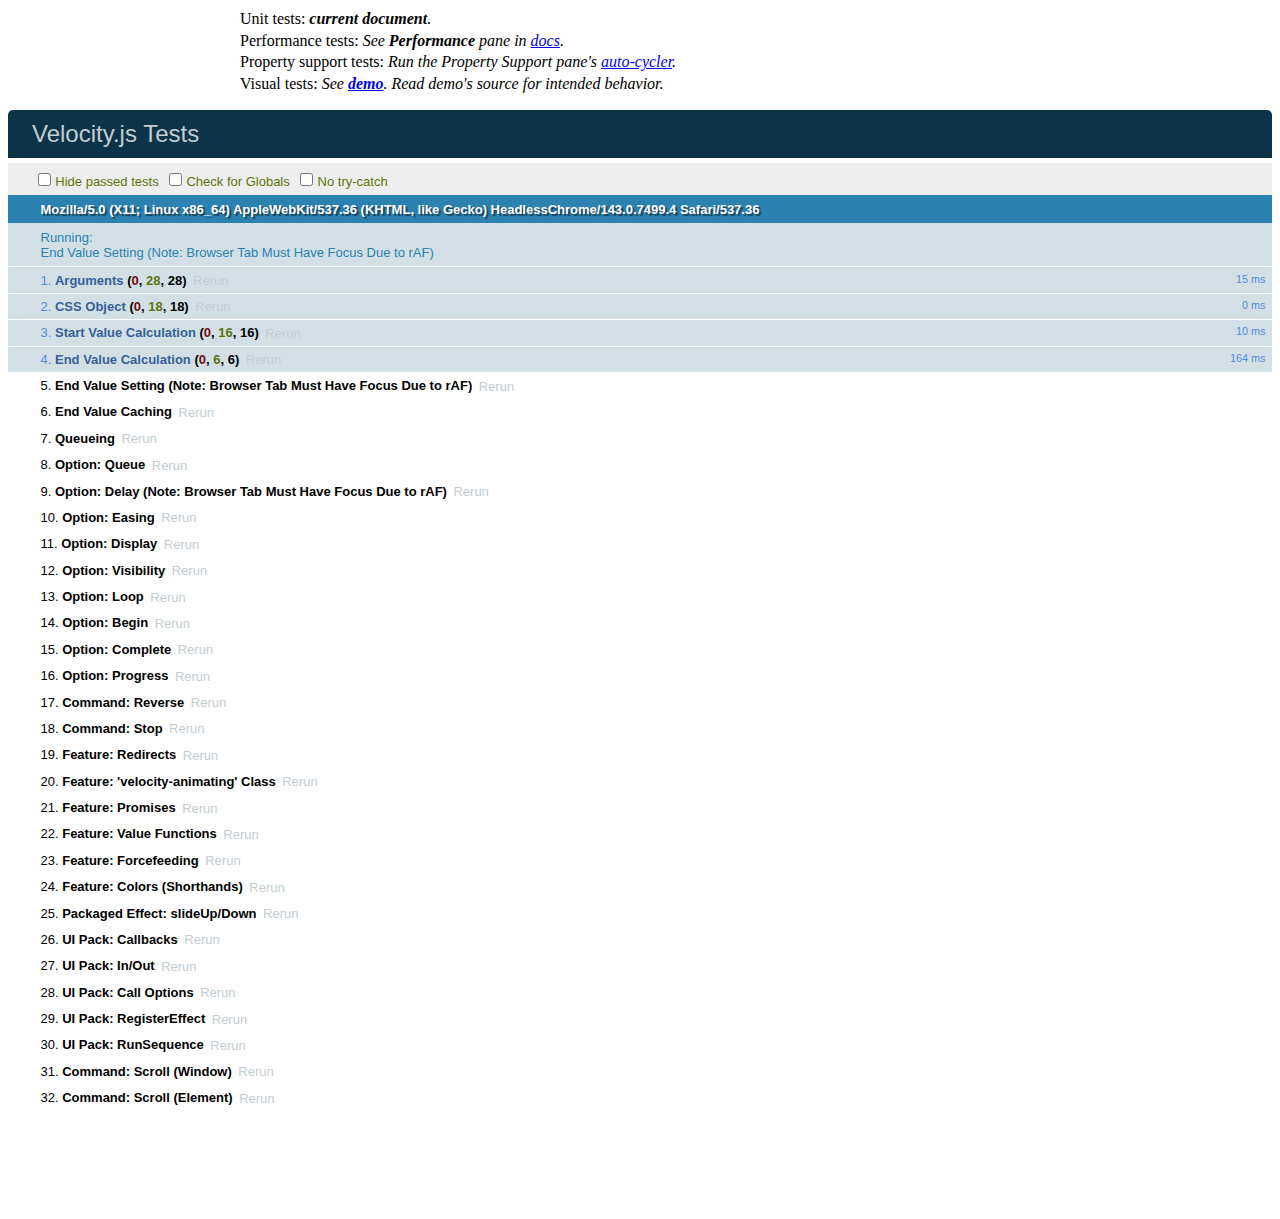
<file: bower_components/velocity/test/index.html>
<!DOCTYPE HTML>
<html>
	<head>
		<title>Velocity.js Tests</title>
		<link rel="stylesheet" href="qunit-1.14.0.css" type="text/css" media="screen" />
		<script type="text/javascript" src="qunit-1.14.0.js"></script>
		<script type="text/javascript" src="jquery-1.4.3.js"></script>
		<script type="text/javascript" src="when.js"></script>
		<script type="text/javascript" no="zepto.js"></script>
		<script type="text/javascript" src="../velocity.js"></script>
		<script type="text/javascript" src="../velocity.ui.js"></script>
		<style>
			#details {
				margin: 0 auto;
				margin-bottom: 1em;

				width: 800px;
				padding: 0;

				line-height: 1.35em;
				list-style: none;
			}
		</style>
	</head>
	<body>
		<ul id="details">	
			<li>
				Unit tests: <i><b>current document</b>.</i>
			</li>
			<li>
				Performance tests: <i>See <b>Performance</b> pane in <a href="../../index.html#performance">docs</a>.</i>
			</li>
			<li>
				Property support tests: <i>Run the Property Support pane's <a href="../../index.html#propertiesTest">auto-cycler</a>.</i>
			</li>
			<li>
				Visual tests: <i>See <a href="../../demo.html"><b>demo</b></a>. Read demo's source for intended behavior.</i>
			</li>
		</ul>
		<div id="qunit"></div>
		<div id="qunit-stage"></div>
		<script>

		// Needed tests:
		// - "finish"
		// - new stop behvaior
		// - e/p/o shorthands

		/*********************
		   Helper Functions
		*********************/

		/* IE detection: https://gist.github.com/julianshapiro/9098609 */
		var IE = (function() { 
		    if (document.documentMode) {
		        return document.documentMode;
		    } else {
		        for (var i = 7; i > 0; i--) {
		            var div = document.createElement("div");

		            div.innerHTML = "<!--[if IE " + i + "]><span></span><![endif]-->";

		            if (div.getElementsByTagName("span").length) {
		                div = null;

		                return i;
		            }

		            div = null;
		        }
		    }

		    return undefined;
		})();

    	var isMobile = /Android|webOS|iPhone|iPad|iPod|BlackBerry|IEMobile|Opera Mini/i.test(navigator.userAgent);
    	var isAndroid = /Android/i.test(navigator.userAgent);

    	function applyStartValues (element, startValues) {
    		Velocity.Utilities.each(startValues, function(property, startValue) {
    			element.style[property] = startValue;
    		});
    	}

		/*********************
		   IE<=7 Reversion
		*********************/

  		if (IE <= 7 && $.fn.velocity) {
  			alert("Velocity wasn't reverted to jQuery's $.animate() for IE<=7.");
  		}

  		/*******************
  		    jQuery Shim
  		*******************/

  		var $ = (window.jQuery || window.Zepto);

  		Data = function(element) { 
  			return Velocity.Utilities.data(element, "velocity");
  		}

  		if ($ && $.Velocity) {
  			window.Velocity = $.Velocity;
  		}

		/*******************
		   Setup: Targets
		*******************/

		var $qunitStage = document.getElementById("qunit-stage");

		var targetsFragment = document.createDocumentFragment(),
			targetsIndex = 0,
			$targets,
			$targetSet,
			defaultStyles = {
				opacity: 1,
				width: 1,
				height: 1,
				marginBottom: 1,
				colorGreen: 200
			};

		for (var i = 0; i < 100; i++) {
			var div = document.createElement("div");

			div.className = "target";
			div.style.opacity = defaultStyles.opacity;
			div.style.color = "rgb(125, " + defaultStyles.colorGreen + ", 125)";
			div.style.width = defaultStyles.width + "px";
			div.style.height = defaultStyles.height + "px";
			div.style.marginBottom = defaultStyles.marginBottom + "px";
			div.style.textShadow = "0px 0px " + defaultStyles.textShadowBlur + "px red";

			targetsFragment.appendChild(div);
			div = null;
		}

		$qunitStage.appendChild(targetsFragment);
		$targets = $qunitStage.querySelectorAll(".target");

		function getTarget () {
			var newTarget = $targets[targetsIndex++];

			return newTarget;
		}

		/********************
		   Setup: Settings
		********************/

		var	pluginName = "velocity",
			defaultProperties = {
				opacity: defaultStyles.opacity / 2,
				width: defaultStyles.width * 2,
				height: defaultStyles.height * 2,
				colorGreen: defaultStyles.colorGreen / 2
			},
			defaultOptions = { 
				queue: "",
			    duration: 300,
			    easing: "swing",
			    begin: null,
			    complete: null,
				progress: null,
			    display: null,
			    loop: false,
			    delay: false,
			    mobileHA: true,
			    _cacheValues: true
			},
			asyncCheckDuration = defaultOptions.duration / 2,
			completeCheckDuration = defaultOptions.duration * 2

		Velocity.defaults = defaultOptions;

		/****************
		    Arguments
		****************/

		QUnit.test("Arguments", function() {
			var testComplete = function() { /* Do nothing */ },
				testDuration = 1000,
				testEasing = "easeInSine",
				testOptions = {
					queue: defaultOptions.queue,
					duration: testDuration,
					easing: testEasing,
					begin: null,
					complete: testComplete,
					progress: null,
					display: "block",
					loop: false,
					delay: false,
					mobileHA: false,
			    	_cacheValues: defaultOptions._cacheValues
				};

			/**********************
			   Invalid Arguments
			**********************/

			var $target1 = getTarget();
			/* No arguments: Ensure an error isn't thrown and that the $targeted elements are returned to the chain. */
			Velocity();
			Velocity($target1);
			Velocity($target1, {});
			Velocity($target1, {}, testDuration);
			/* Invalid arguments: Ensure an error isn't thrown. */
			Velocity($target1, "fakeArg1", "fakeArg2");

			/****************
			   Overloading
			****************/

			var $target3 = getTarget();
			Velocity($target3, defaultProperties, testDuration);
			equal(Data($target3, pluginName).opts.duration, testDuration, "Overload variation #2.");

			var $target4 = getTarget();
			Velocity($target4, defaultProperties, testEasing);
			equal(Data($target4, pluginName).opts.easing, testEasing, "Overload variation #3.");

			var $target5 = getTarget();
			Velocity($target5, defaultProperties, testComplete);
			equal(Data($target5, pluginName).opts.complete, testComplete, "Overload variation #4.");

			var $target6 = getTarget();
			Velocity($target6, defaultProperties, testDuration, [ 0.42, 0, 0.58, 1 ]);
			equal(Data($target6, pluginName).opts.duration, testDuration, "Overload variation #5a.");
			equal(Data($target6, pluginName).opts.easing(0.2), 0.0816598562658975, "Overload variation #5b.");

			var $target7 = getTarget();
			Velocity($target7, defaultProperties, testDuration, testComplete);
			equal(Data($target7, pluginName).opts.duration, testDuration, "Overload variation #6a.");
			equal(Data($target7, pluginName).opts.complete, testComplete, "Overload variation #6b.");

			var $target8 = getTarget();
			Velocity($target8, defaultProperties, testDuration, testEasing, testComplete);
			equal(Data($target8, pluginName).opts.duration, testDuration, "Overload variation #7a.");
			equal(Data($target8, pluginName).opts.easing, testEasing, "Overload variation #7b.");
			equal(Data($target8, pluginName).opts.complete, testComplete, "Overload variation #7c.");

			var $target9 = getTarget();
			Velocity($target9, defaultProperties, testOptions);
			deepEqual(Data($target9, pluginName).opts, testOptions, "Overload variation #8: options object.");

			var $target10 = getTarget();
			Velocity({ elements: $target10, properties: defaultProperties, options: testOptions });
			deepEqual(Data($target10, pluginName).opts, testOptions, "Overload variation #9: single object w/ map.");

			var $target11 = getTarget();
			Velocity({ elements: $target11, properties: "fadeOut", options: testOptions });
			strictEqual(Data($target11, pluginName).tweensContainer.opacity.endValue, 0, "Overload variation #9: single object w/ redirect.");

			var $target12 = getTarget();
			Velocity($target12, { opacity: [ 0.75, "spring", 0.25 ]}, testDuration);
			equal(Data($target12, pluginName).tweensContainer.opacity.startValue, 0.25, "Overload variation #10a.");
			equal(Data($target12, pluginName).tweensContainer.opacity.easing, "spring", "Overload variation #10b.");
			equal(Data($target12, pluginName).tweensContainer.opacity.endValue, 0.75, "Overload variation #10c.");

			var $target13 = getTarget();
			Velocity($target13, { opacity: [ 0.75, 0.25 ]}, testDuration);
			equal(Data($target13, pluginName).tweensContainer.opacity.startValue, 0.25, "Overload variation #11a.");
			equal(Data($target13, pluginName).tweensContainer.opacity.endValue, 0.75, "Overload variation #11b.");

			var $target14 = getTarget();
			Velocity($target14, { opacity: [ 0.75, "spring" ]}, testDuration);
			equal(Data($target14, pluginName).tweensContainer.opacity.endValue, 0.75, "Overload variation #12a.");
			equal(Data($target14, pluginName).tweensContainer.opacity.easing, "spring", "Overload variation #12b.");

			var $target15 = getTarget();
			Velocity($target15, defaultProperties, "fast", testEasing);
			equal(Data($target15, pluginName).opts.duration, 200, "Overload variation #13a.");

			var $target16 = getTarget();
			Velocity($target16, defaultProperties, "normal");
			equal(Data($target16, pluginName).opts.duration, 400, "Overload variation #13b.");

			if ($) {
				var $target17 = getTarget();
				$($target17).velocity(defaultProperties, testOptions);
				deepEqual(Data($target17, pluginName).opts, testOptions, "$.fn.: Utility function variation #1: options object.");

				var $target18 = getTarget();
				$($target18).velocity({ properties: defaultProperties, options: testOptions });
				deepEqual(Data($target18, pluginName).opts, testOptions, "$.fn.: Utility function variation #2: single object.");

				var $target19 = getTarget();
				$($target19).velocity(defaultProperties, testDuration, testEasing, testComplete);
				equal(Data($target19, pluginName).opts.duration, testDuration, "$.fn.: Utility function variation #2a.");
				equal(Data($target19, pluginName).opts.easing, testEasing, "$.fn.: Utility function variation #2b.");
				equal(Data($target19, pluginName).opts.complete, testComplete, "$.fn.: Utility function variation #2c.");

				var $target20 = getTarget();
				deepEqual($($target20), $($target20).velocity(defaultProperties, testDuration, testEasing, testComplete).velocity(defaultProperties, testDuration, testEasing, testComplete), "$.fn.: Elements passed back to the call stack.");
			}
		});

		/******************
		    CSS Object
		******************/

		/* Note: We don't bother checking all of the GET/SET-related CSS object's functions, as most are repeatedly tested indirectly via the other tests. */
		QUnit.test("CSS Object", function() {
			var CSS = Velocity.CSS;

			var testHookRoot = "boxShadow",
				testHookRootValue = IE >=9 ? "1px 2px 3px 4px black" : "black 1px 2px 3px 4px",
				testHook = "boxShadowY",
				testHookValueExtracted = "2px",
				testHookValueInject = "10px",
				testHookRootValueInjected = "1px 10px 3px 4px"

			/* Hooks manipulation. */
			equal(CSS.Hooks.getRoot(testHook), testHookRoot, "Hooks.getRoot() returned root.");

			/* Hooks have no effect if they're unsupported (which is the case for our hooks on <=IE8), thus we just ensure that errors aren't thrown. */
			if (IE <=8) {
				CSS.Hooks.extractValue(testHook, testHookRootValue);
				CSS.Hooks.injectValue(testHook, testHookValueInject, testHookRootValue)
			} else {
				equal(CSS.Hooks.extractValue(testHook, testHookRootValue), testHookValueExtracted, "Hooks.extractValue() returned value #1.");
				/* Check for a match anywhere in the string since browser differ in where they inject the color value. */
				equal(CSS.Hooks.injectValue(testHook, testHookValueInject, testHookRootValue).indexOf(testHookRootValueInjected) != -1, true, "Hooks.extractValue() returned value #2.");
			}

			/* Varied start color formats. Ensure that all variations of red output contain the same color copmonents when Normalized: "255 0 0". */
			var redVariations = [
				"rgb(255, 0, 0)",
				"rgba(255,0,0,0.5)",
				"#ff0000",
				"red"
			];

			Velocity.Utilities.each(redVariations, function(i, redVariation) {
				equal(/255 0 0/.test(CSS.Normalizations.registered["color"]("extract", null, redVariation)), true, "Normalizations.extractValue() returned red color variation #" + i + ".");
			});

			var testPropertyFake = "fakeProperty";

			/* Property name functions. */
			equal(CSS.Names.prefixCheck(testPropertyFake)[0], testPropertyFake, "Names.prefixCheck() returned unmatched property untouched.");
			equal(CSS.Names.prefixCheck(testPropertyFake)[1], false, "Names.prefixCheck() indicated that unmatched property waws unmatched.");
			equal(CSS.Values.isCSSNullValue("rgba(0,0,0,0)"), true, "Values.isCSSNullValue() matched null value #1.");
			equal(CSS.Values.isCSSNullValue("none"), true, "Values.isCSSNullValue() matched null value #2.");
			equal(CSS.Values.isCSSNullValue(10), false, "Values.isCSSNullValue() didn't match non-null value.");

			var testUnitProperty1 = "rotateZ",
				testUnitPropertyUnit1 = "deg",
				testUnitProperty2 = "width",
				testUnitPropertyUnit2 = "px",
				testElementType1 = document.createElement("div"),
				testElementTypeDisplay1 = "block",
				testElementType2 = document.createElement("span"),
				testElementTypeDisplay2 = "inline";

			/* CSS value functions. */
			equal(CSS.Values.getUnitType(testUnitProperty1), testUnitPropertyUnit1, "Unit type #1 was retrieved.");
			equal(CSS.Values.getUnitType(testUnitProperty2), testUnitPropertyUnit2, "Unit type #2 was retrieved.");

			/* Class addition/removal. */
			var $target1 = getTarget();
			$target1.className = "";
			CSS.Values.addClass($target1, "one");
			equal($target1.className, "one", "First class was added.");
			CSS.Values.addClass($target1, "two");
			equal($target1.className, "one two", "Second class was added.");

			CSS.Values.removeClass($target1, "two");
			equal($target1.className.replace(/^\s+|\s+$/g, ""), "one", "Second class was removed.");
			CSS.Values.removeClass($target1, "one");
			equal($target1.className.replace(/^\s+|\s+$/g, ""), "", "First class was removed.");
		});

		/****************************
		   Start Value Calculation
		****************************/

		QUnit.test("Start Value Calculation", function() {
			var testStartValues = { paddingLeft: "10px", height: "100px", paddingRight: "50%", marginLeft: "100px", marginBottom: "33%", marginTop: "100px", lineHeight: "30px", wordSpacing: "40px", backgroundColorRed: "123" };

			/* Properties not previously defined on the element. */
			var $target1 = getTarget();
			Velocity($target1, testStartValues)
			equal(Data($target1, pluginName).tweensContainer.paddingLeft.startValue, 0, "Undefined standard start value was calculated.");
			equal(Data($target1, pluginName).tweensContainer.backgroundColorRed.startValue, 255, "Undefined start value hook was calculated.");

			/* Properties previously defined on the element. */
			var $target2 = getTarget();
			Velocity($target2, defaultProperties)
			equal(Data($target2, pluginName).tweensContainer.width.startValue, parseFloat(defaultStyles.width), "Defined start value #1 was calculated.");
			equal(Data($target2, pluginName).tweensContainer.opacity.startValue, parseFloat(defaultStyles.opacity), "Defined start value #2 was calculated.");
			equal(Data($target2, pluginName).tweensContainer.colorGreen.startValue, parseFloat(defaultStyles.colorGreen), "Defined hooked start value was calculated.");

			/* Properties that shouldn't cause start values to be unit-converted. */
			var testPropertiesEndNoConvert = { paddingLeft: "20px", height: "40px", paddingRight: "75%" };
			var $target3 = getTarget();
			applyStartValues($target3, testStartValues);
			Velocity($target3, testPropertiesEndNoConvert);
			equal(Data($target3, pluginName).tweensContainer.paddingLeft.startValue, parseFloat(testStartValues.paddingLeft), "Start value #1 wasn't unit converted.");
			equal(Data($target3, pluginName).tweensContainer.height.startValue, parseFloat(testStartValues.height), "Start value #2 wasn't unit converted.");
			equal(Data($target3, pluginName).tweensContainer.paddingRight.startValue, parseFloat(testStartValues.paddingRight), "Start value #3 wasn't unit converted.");

			/* Properties that should cause start values to be unit-converted. */
			var testPropertiesEndConvert = { paddingLeft: "20%", height: "40%", lineHeight: "0.5em", wordSpacing: "2rem", marginLeft: "10vw", marginTop: "5vh", marginBottom: "100px" };
				parentWidth = $qunitStage.clientWidth,
				parentHeight = $qunitStage.clientHeight,
				parentFontSize = Velocity.CSS.getPropertyValue($qunitStage, "fontSize"),
				remSize = parseFloat(Velocity.CSS.getPropertyValue(document.body, "fontSize"));

			var $target4 = getTarget();
			applyStartValues($target4, testStartValues);
			Velocity($target4, testPropertiesEndConvert);

			/* Long decimal results can be returned after unit conversion, and Velocity's code and the code here can differ in precision. So, we round floor values before comparison. */
			equal(Math.floor(Data($target4, pluginName).tweensContainer.paddingLeft.startValue), Math.floor((parseFloat(testStartValues.paddingLeft) / parentWidth) * 100), "Horizontal property converted to %.");
			equal(Math.floor(Data($target4, pluginName).tweensContainer.height.startValue), Math.floor((parseFloat(testStartValues.height) / parentHeight) * 100), "Vertical property converted to %.");
			equal(Math.floor(Data($target4, pluginName).tweensContainer.lineHeight.startValue), Math.floor(parseFloat(testStartValues.lineHeight) / parseFloat(parentFontSize)), "Property converted to em.");
			equal(Math.floor(Data($target4, pluginName).tweensContainer.wordSpacing.startValue), Math.floor(parseFloat(testStartValues.wordSpacing) / parseFloat(remSize)), "Property converted to rem.");
			equal(Math.floor(Data($target4, pluginName).tweensContainer.marginBottom.startValue), parseFloat(testStartValues.marginBottom) / 100 * parseFloat($target4.parentNode.offsetWidth), "Property converted to px.");

			if (!(IE<=8) && !isAndroid) {
				equal(Math.floor(Data($target4, pluginName).tweensContainer.marginLeft.startValue), Math.floor(parseFloat(testStartValues.marginLeft) / window.innerWidth * 100), "Horizontal property converted to vw.");
				equal(Math.floor(Data($target4, pluginName).tweensContainer.marginTop.startValue), Math.floor(parseFloat(testStartValues.marginTop) / window.innerHeight * 100), "Vertical property converted to vh.");
			}

  			/* jQuery TRBL deferring. */
			var testPropertiesTRBL = { left: "1000px" };
			var $TRBLContainer = document.createElement("div");

			$TRBLContainer.setAttribute("id", "TRBLContainer");
			$TRBLContainer.style.marginLeft = testPropertiesTRBL.left;
			$TRBLContainer.style.width = "100px";
			$TRBLContainer.style.height = "100px";
  			document.body.appendChild($TRBLContainer);

			var $target5 = getTarget();
			$target5.style.position = "absolute";
  			$TRBLContainer.appendChild($target5);
			Velocity($target5, testPropertiesTRBL);

			equal(Math.round(Data($target5, pluginName).tweensContainer.left.startValue), Math.round(parseFloat(testPropertiesTRBL.left) + parseFloat(Velocity.CSS.getPropertyValue(document.body, "marginLeft"))), "TRBL value was deferred to jQuery.");
		});

		/**************************
		   End Value Calculation
		**************************/

		QUnit.asyncTest("End Value Calculation", function() {
			/* Standard properties without operators. */
			var $target1 = getTarget();
			Velocity($target1, defaultProperties);
			setTimeout(function() {
				equal(Data($target1, pluginName).tweensContainer.width.endValue, defaultProperties.width, "Standard end value #1 was calculated.");
				equal(Data($target1, pluginName).tweensContainer.opacity.endValue, defaultProperties.opacity, "Standard end value #2 was calculated.");
			}, asyncCheckDuration);

			/* Standard properties with operators. */
			var testIncrementWidth = "5px",
				testDecrementOpacity = 0.25,
				testMultiplyMarginBottom = 4,
				testDivideHeight = 2;

			var $target2 = getTarget();
			Velocity($target2, { width: "+=" + testIncrementWidth, opacity: "-=" + testDecrementOpacity, marginBottom: "*=" + testMultiplyMarginBottom, height: "/=" + testDivideHeight });
			setTimeout(function() {

				equal(Data($target2, pluginName).tweensContainer.width.endValue, defaultStyles.width + parseFloat(testIncrementWidth), "Incremented end value was calculated.");
				equal(Data($target2, pluginName).tweensContainer.opacity.endValue, defaultStyles.opacity - testDecrementOpacity, "Decremented end value was calculated.");
				equal(Data($target2, pluginName).tweensContainer.marginBottom.endValue, defaultStyles.marginBottom * testMultiplyMarginBottom, "Multiplied end value was calculated.");
				equal(Data($target2, pluginName).tweensContainer.height.endValue, defaultStyles.height / testDivideHeight, "Divided end value was calculated.");

				start();
			}, asyncCheckDuration);
		});

		/**********************
		   End Value Setting
		**********************/

		QUnit.asyncTest("End Value Setting (Note: Browser Tab Must Have Focus Due to rAF)", function() {
			/* Transforms and the properties that are hooked by Velocity aren't supported below IE9. */
			if (!(IE < 9)) {
				var testHooks = { 
					boxShadowBlur: "10px", // "black 0px 0px 10px 0px"
					boxShadowSpread: "20px", // "black 0px 0px 0px 20px"
					textShadowBlur: "30px" // "black 0px 0px 30px"
				};

				/* Hooks. */
				var $target3 = getTarget();
				Velocity($target3, testHooks);
				setTimeout(function() {
					/* Check for a match anywhere in the string since browser differ in where they inject the color value. */
					equal(/0px 0px 10px 20px/.test(Velocity.CSS.getPropertyValue($target3, "boxShadow")), true, "Hook end value #1 was set.");
					/* textShadow isn't supported below IE10. */
					if (!IE || IE >= 10) {
						equal(/0px 0px 30px/.test(Velocity.CSS.getPropertyValue($target3, "textShadow")), true, "Hook end value #2 was set.");
					}
				}, completeCheckDuration);

				if (!(IE < 10) && !Velocity.State.isGingerbread) {
					var testTransforms = { 
							translateY: "10em", // Should stay the same
							translateX: "20px", // Should stay the same
							scaleX: "1.50", // Should remain unitless
							translateZ: "30", // Should become "10px"
							scaleY: "1.50deg" // Should be ignored entirely since it uses an invalid unit
						},
						testTransformsOutput = "matrix3d(1.5, 0, 0, 0, 0, 1, 0, 0, 0, 0, 1, 0, 20, 160, 30, 1)";

					/* Transforms. */
					var $target4 = getTarget();
					Velocity($target4, testTransforms);
					setTimeout(function() {
						/* Check for a match anywhere in the string since browser differ in where they inject the color value. */
						equal(Velocity.CSS.getPropertyValue($target4, "transform"), testTransformsOutput, "Transform end value was set.");

						/* Ensure previous transform values are reused. */
						Velocity($target4, { translateX: parseFloat(testTransforms.translateX) / 2 });
						equal(Data($target4, pluginName).tweensContainer.translateX.startValue, parseFloat(testTransforms.translateX), "Previous transform value was reused.");
					}, completeCheckDuration);
				}

				if (!Velocity.State.isGingerbread) {
					/* SVG. */
					var $svgRoot = document.createElementNS("http://www.w3.org/2000/svg", "svg"),
						$svgRect = document.createElementNS("http://www.w3.org/2000/svg", "rect"),
						svgStartValues = { x: 100, y: 10, width: 250, height: "30%" },
						svgEndValues = { x: 200, width: "50%", strokeDasharray: 10, height: "40%", rotateZ: "90deg", rotateX: "45deg" };

					$svgRoot.setAttribute("width", 1000);
					$svgRoot.setAttribute("height", 1000);

					$svgRect.setAttribute("x", svgStartValues.x);
					$svgRect.setAttribute("y", svgStartValues.y);
					$svgRect.setAttribute("width", svgStartValues.width);
					$svgRect.setAttribute("height", svgStartValues.height);

					$svgRoot.appendChild($svgRect);
					$qunitStage.appendChild($svgRoot);

					Velocity($svgRect, svgEndValues, defaultOptions);
					setTimeout(function() {
						equal(Math.round(Data($svgRect, pluginName).tweensContainer.x.startValue), svgStartValues.x, "SVG dimensional attribute #1 value was retrieved.");
						equal(Math.round(parseFloat(Velocity.CSS.getPropertyValue($svgRect, "x"))), svgEndValues.x, "SVG dimensional attribute #1 end value was set.");

						equal(Math.round(Data($svgRect, pluginName).tweensContainer.width.startValue), parseFloat(svgStartValues.width)/1000 * 100, "SVG dimensional attribute #2 value was retrieved.");
						equal(Math.round(parseFloat(Velocity.CSS.getPropertyValue($svgRect, "width"))), parseFloat(svgEndValues.width)/100 * 1000, "SVG dimensional attribute #2 end value was set.");

						equal(Math.round(Data($svgRect, pluginName).tweensContainer.height.startValue), parseFloat(svgStartValues.height), "SVG dimensional attribute #3 value was retrieved.");
						equal(Math.round(parseFloat(Velocity.CSS.getPropertyValue($svgRect, "height"))), parseFloat(svgEndValues.height)/100 * 1000, "SVG dimensional attribute #3 end value was set.");

						equal(Math.round(Data($svgRect, pluginName).tweensContainer.rotateZ.startValue), 0, "SVG 2D transform value was retrieved.");
						equal(Math.round(parseFloat(Velocity.CSS.getPropertyValue($svgRect, "rotateZ"))), parseFloat(svgEndValues.rotateZ), "SVG 2D transform end value was set.");

						if (!IE) {
							equal(Math.round(Data($svgRect, pluginName).tweensContainer.rotateX.startValue), 0, "SVG 3D transform value was retrieved.");
							equal(Math.round(parseFloat(Velocity.CSS.getPropertyValue($svgRect, "rotateX"))), parseFloat(svgEndValues.rotateX), "SVG 3D transform end value was set.");
						}

						equal(Math.round(Data($svgRect, pluginName).tweensContainer.strokeDasharray.startValue), 0, "SVG CSS style value was retrieved.");
						equal(parseFloat(Velocity.CSS.getPropertyValue($svgRect, "strokeDasharray")), svgEndValues.strokeDasharray, "SVG CSS style end value was set.");
					}, completeCheckDuration);
				}
			}

			/* Standard properties. */
			var $target1 = getTarget();
			Velocity($target1, defaultProperties, { });
			setTimeout(function() {
				equal(parseFloat(Velocity.CSS.getPropertyValue($target1, "width")), defaultProperties.width, "Standard end value #1 was set.");
				equal(parseFloat(Velocity.CSS.getPropertyValue($target1, "opacity")), defaultProperties.opacity, "Standard end value #2 was set.");

				start();
			}, completeCheckDuration);
		});

		/**********************
		   End Value Caching
		**********************/

		QUnit.asyncTest("End Value Caching", function() {
			expect(4);

			var newProperties = { height: "50px", width: "250px" };

			var $target1 = getTarget();
			Velocity($target1, defaultProperties, function() {

				applyStartValues($target1, newProperties);
				/* Called after the last call is complete (stale). Ensure that the newly-set (via $.css()) properties are used. */
				Velocity($target1, defaultProperties);

				setTimeout(function() {
					equal(Data($target1, pluginName).tweensContainer.width.startValue, parseFloat(newProperties.width), "Stale end value #1 wasn't pulled.");
					equal(Data($target1, pluginName).tweensContainer.height.startValue, parseFloat(newProperties.height), "Stale end value #2 wasn't pulled.");
				}, asyncCheckDuration);
			});

			var $target2 = getTarget();
			Velocity($target2, defaultProperties);
			Velocity($target2, newProperties, function() {
				/* Chained onto a previous call (fresh). */
				equal(Data($target2, pluginName).tweensContainer.width.startValue, defaultProperties.width, "Chained end value #1 was pulled.");
				equal(Data($target2, pluginName).tweensContainer.height.startValue, defaultProperties.height, "Chained end value #2 was pulled.");

				start();
			});
		});

		/****************
		    Queueing
		****************/

		QUnit.asyncTest("Queueing", function() {
			expect(1);

			var $target1 = getTarget();
			Velocity($target1, { opacity: 0 });
			Velocity($target1, { width: 2 });

			setTimeout(function() {
				/* Ensure that the second call hasn't started yet. */
				equal(parseFloat(Velocity.CSS.getPropertyValue($target1, "width")), defaultStyles.width, "Queued calls chain.");

				start();
			}, asyncCheckDuration);
		});

		/******************
		   Option: Queue
		******************/

		QUnit.asyncTest("Option: Queue", function() {
			expect(5);

			var testQueue = "custom";

			var $target1 = getTarget();
			Velocity($target1, defaultProperties, { queue: testQueue });
			Velocity($target1, defaultProperties, { queue: testQueue });
			Velocity($target1, defaultProperties, { queue: testQueue });

			equal(Velocity.Utilities.queue($target1, testQueue).length, 3, "Custom queue was appended to.");
			equal(Data($target1, pluginName).isAnimating, false, "Custom queue didn't auto-dequeue.");

			Velocity.Utilities.dequeue($target1, testQueue);
			equal(Data($target1, pluginName).isAnimating, true, "Dequeue custom queue.");

			Velocity($target1, "stop", testQueue);
			equal(Velocity.Utilities.queue($target1, testQueue).length, 0, "Stopped custom queue.");

			var $target2 = getTarget();
			Velocity($target2, { opacity: 0 });
			Velocity($target2, { width: 10 }, { queue: false });

			setTimeout(function() {
				/* Ensure that the second call starts immediately. */
				notEqual(Velocity.CSS.getPropertyValue($target2, "width"), defaultStyles.width, "Parallel calls don't queue.");

				start();
			}, asyncCheckDuration);
		});

		/* Helpful redirect for testing custom and parallel queues. */
		// var $div2 = $("#DataBody-PropertiesDummy");
		// $.fn.velocity.defaults.duration = 1000;
		// $div2.velocity("scroll", { queue: "test" })
		// $div2.velocity({width: 100}, { queue: "test" })
		// $div2.velocity({ borderWidth: 50 }, { queue: "test" })
		// $div2.velocity({height: 20}, { queue: "test" })
		// $div2.velocity({marginLeft: 200}, { queue: "test" })
		// $div2.velocity({paddingTop: 60});
		// $div2.velocity({marginTop: 100});
		// $div2.velocity({paddingRight: 40});
		// $div2.velocity({marginTop: 0})
		// $div2.dequeue("test")

		/******************
		   Option: Delay   
		******************/

		QUnit.asyncTest("Option: Delay (Note: Browser Tab Must Have Focus Due to rAF)", function() {
			expect(2);

			var testDelay = defaultOptions.duration * 2;

			var $target = getTarget();
			Velocity($target, defaultProperties, { delay: testDelay });

			setTimeout(function() {
				equal(parseFloat(Velocity.CSS.getPropertyValue($target, "width")), defaultStyles.width, "Delayed calls don't start immediately");
			}, asyncCheckDuration);

			setTimeout(function() {
				equal(parseFloat(Velocity.CSS.getPropertyValue($target, "width")), defaultProperties.width, "Delayed calls eventually start.");

				start();
			}, completeCheckDuration + testDelay);
		});

		/********************
		   Option: Easing   
		********************/

		QUnit.asyncTest("Option: Easing", function() {
			expect(5);

			var $target1 = getTarget();
			/* Ensure that a fake easing doesn't throw an error. */
			Velocity($target1, defaultProperties, { easing: "fake" });
			equal(true, true, "Fake easing didn't throw error.");

			/* Ensure that an improperly-formmated bezier curve array doesn't throw an error. */
			var $target2 = getTarget();
			Velocity($target2, defaultProperties, { easing: [ "a", 0.5, 0.5, 0.5 ] });
			Velocity($target2, defaultProperties, { easing: [ 0.5, 0.5, 0.5 ] });
			equal(true, true, "Invalid bezier curve didn't throw error.");

			/* Ensure that a properly-formatted bezier curve array returns a bezier function. */
			var $target3 = getTarget();
			var easingBezierArray = [ 0.27, -0.65, 0.78, 0.19 ],
				easingBezierTestPercent = 0.25,
				easingBezierTestValue = /^-0\.23/;

			Velocity($target3, defaultProperties, { easing: easingBezierArray });
			setTimeout(function() {
				equal(easingBezierTestValue.test(Data($target3, pluginName).tweensContainer.width.easing(easingBezierTestPercent)), true, "Array converted into bezier function.");
			}, asyncCheckDuration);

			/* Ensure that a properly-formatted spring RK4 array returns a bezier function. */
			var $target4 = getTarget();
			var easingSpringRK4Array = [ 250, 12 ],
				easingSpringRK4TestPercent = 0.25,
				easingSpringRK4TestValue = /^1\.21/;

			Velocity($target4, defaultProperties, { easing: easingSpringRK4Array });
			setTimeout(function() {
				equal(easingSpringRK4TestValue.test(Data($target4, pluginName).tweensContainer.width.easing(easingSpringRK4TestPercent)), true, "Array converted into springRK4 function.");
			}, asyncCheckDuration);

			/* Ensure that a properly-formatted step easing array returns a step function. */
			var $target5 = getTarget();
			var easingStepArray = [ 4 ],
				easingStepTestPercent = 0.35,
				easingStepTestValue = /^0\.25/;

			Velocity($target5, defaultProperties, { easing: easingStepArray });
			setTimeout(function() {
				equal(easingStepTestValue.test(Data($target5, pluginName).tweensContainer.width.easing(easingStepTestPercent)), true, "Array converted into Step function.");

				start();
			}, asyncCheckDuration);
		});

		/********************
		   Option: Display   
		********************/

		QUnit.asyncTest("Option: Display", function() {
			var testDisplayBlock = "block",
				testDisplayNone = "none",
				testDisplayBlank = "";

			var $target1 = getTarget();
			/* Async checks are used since the display property is set inside processCallsTick(). */
			Velocity($target1, defaultProperties, { display: testDisplayBlock });
			setTimeout(function() {
				equal(Velocity.CSS.getPropertyValue($target1, "display"), testDisplayBlock, "Display:'block' was set immediately.");
			}, asyncCheckDuration);

			var $target2 = getTarget();
			Velocity($target2, defaultProperties, { display: testDisplayNone });
			setTimeout(function() {
				notEqual(Velocity.CSS.getPropertyValue($target2, "display"), 0, "Display:'none' was not set immediately.");
			}, asyncCheckDuration);
			setTimeout(function() {
				equal(Velocity.CSS.getPropertyValue($target2, "display"), 0, "Display:'none' was set upon completion.");
			}, completeCheckDuration);

			var $target3 = getTarget();
			Velocity($target3, defaultProperties, { display: testDisplayBlank });
			setTimeout(function() {
				equal(Velocity.CSS.getPropertyValue($target3, "display"), "block", "Display:'' was set immediately.");
				
				start();
			}, completeCheckDuration);
		});

		/***********************
		   Option: Visibility   
		***********************/

		QUnit.asyncTest("Option: Visibility", function() {
			var testVisibilityBlock = "visible",
				testVisibilityNone = "hidden",
				testVisibilityBlank = "";

			var $target1 = getTarget();
			/* Async checks are used since the visibility property is set inside processCallsTick(). */
			Velocity($target1, defaultProperties, { visibility: testVisibilityBlock });
			setTimeout(function() {
				equal(Velocity.CSS.getPropertyValue($target1, "visibility"), testVisibilityBlock, "visibility:'visible' was set immediately.");
			}, asyncCheckDuration);

			var $target2 = getTarget();
			Velocity($target2, defaultProperties, { visibility: testVisibilityNone });
			setTimeout(function() {
				notEqual(Velocity.CSS.getPropertyValue($target2, "visibility"), 0, "visibility:'hidden' was not set immediately.");
			}, asyncCheckDuration);
			setTimeout(function() {
				equal(Velocity.CSS.getPropertyValue($target2, "visibility"), "hidden", "visibility:'hidden' was set upon completion.");
			}, completeCheckDuration);

			var $target3 = getTarget();
			Velocity($target3, defaultProperties, { display: testVisibilityBlank });
			setTimeout(function() {
				equal(/visible|inherit/.test(Velocity.CSS.getPropertyValue($target3, "visibility")), true, "visibility:'' was set immediately.");
				
				start();
			}, completeCheckDuration);
		});

		/******************
		   Option: Loop
		******************/

		QUnit.asyncTest("Option: Loop", function() {
			expect(6);

			var testOptions = { delay: 500, easing: "spring" };

			var $target1 = getTarget();
			Velocity($target1, defaultProperties, { loop: 2, delay: testOptions.delay, easing: testOptions.easing });

			/* We expect 1 delay followed by 1 call for a total of 4 cycles, which equates to 8 queue items. */
			equal(Velocity.Utilities.queue($target1).length, 8, "Loop call produced 'reverse' calls.");

			var $target2 = getTarget();
			Velocity($target2, defaultProperties, { loop: true, delay: testOptions.delay, easing: testOptions.easing });
			setTimeout(function() {
				equal(Data($target1, pluginName).opts.delay, testOptions.delay, "Delay option was passed into second loop call (jQuery object).");
				equal(Data($target1, pluginName).opts.easing, testOptions.easing, "Easing option was passed into second loop call (jQuery object).");

				equal(Data($target2, pluginName).opts.delay, testOptions.delay, "Delay option was passed into second infinite loop call (jQuery object).");
				equal(Data($target2, pluginName).opts.easing, testOptions.easing, "Easing option was passed into second infinite loop call (jQuery object).");

				equal(Velocity.Utilities.queue($target2).length, 2, "Infinite loop is running.");

				start();
			}, completeCheckDuration + testOptions.delay);
		});

		/*******************
		   Option: Begin
		*******************/

		QUnit.asyncTest("Option: Begin", function() {
			expect(1);

			var $targetSet = [ getTarget(), getTarget() ];
			Velocity($targetSet, defaultProperties, { 
				duration: asyncCheckDuration,
				begin: function() {
					deepEqual(this, $targetSet, "Elements passed into callback.");

					start();
				}
			});
		});

		/*********************
		   Option: Complete
		*********************/

		QUnit.asyncTest("Option: Complete", function() {
			expect(1);
			
			var $targetSet = [ getTarget(), getTarget() ];
			Velocity($targetSet, defaultProperties, { 
				duration: asyncCheckDuration,
				complete: function() {
					deepEqual(this, $targetSet, "Elements passed into callback.");

					start();
				}
			});
		});

		/*********************
		   Option: Progress
		*********************/

		QUnit.asyncTest("Option: Progress", function() {
			expect(3);

			var alreadyCalled = false;

			var $target = getTarget();
			Velocity($target, defaultProperties, { 
				duration: asyncCheckDuration,
				progress: function(elements, percentComplete, msRemaining) {
					if (!alreadyCalled) {
						deepEqual(this, [ $target ], "Elements passed into progress.");
						equal(percentComplete >= 0 && percentComplete <= 1, true, "percentComplete passed into progress.");
						equal(msRemaining > asyncCheckDuration - 50, true, "msRemaining passed into progress.");

						alreadyCalled = true;
						start();
					}
				}
			});
		});

		/*********************
		   Command: Reverse
		*********************/

		QUnit.asyncTest("Command: Reverse", function() {
			expect(5);

			var testEasing = "spring";

			var $target = getTarget();
			/* Ensure an error isn't thrown when there's no previous animation to reverse to. */
			Velocity($target, "reverse");
			Velocity($target, { opacity: defaultProperties.opacity, width: defaultProperties.width }, { easing: testEasing });
			Velocity($target, "reverse", function() {
				equal(parseFloat(Velocity.CSS.getPropertyValue($target, "opacity")), defaultStyles.opacity, "Reversed to initial property #1.");
				equal(parseFloat(Velocity.CSS.getPropertyValue($target, "width")), defaultStyles.width, "Reversed to initial property #2.");
			});
			/* Check chained reverses. */
			Velocity($target, "reverse", function() {
				equal(parseFloat(Velocity.CSS.getPropertyValue($target, "opacity")), defaultProperties.opacity, "Reversed to reversed property #1.");
				equal(parseFloat(Velocity.CSS.getPropertyValue($target, "width")), defaultProperties.width, "Reversed to reversed property #2.");

				/* Ensure the options were passed through until the end. */
				equal(Data($target, pluginName).opts.easing, testEasing, "Options object passed through.");

				start();
			});
		});

		/******************
		   Command: Stop
		******************/

		QUnit.asyncTest("Command: Stop", function() {
			expect(4);

			var $target1 = getTarget();
			/* Ensure an error isn't thrown when "stop" is called on a $target that isn't animating. */
			Velocity($target1, "stop");
			Velocity($target1, defaultProperties, defaultOptions);
			Velocity($target1, { top: 0 }, defaultOptions);
			Velocity($target1, { width: 0 }, defaultOptions);
			Velocity($target1, "stop", true);

			/* Ensure "stop" has removed all queued animations. */
			/* We're using the element's queue length as a proxy. 0 and 1 both mean that the element's queue has been cleared -- a length of 1 just indicates that the animation is in progress. */
			setTimeout(function() {
				equal(Velocity.Utilities.queue($target1).length <= 1, true, "Queue cleared.");
			}, 1);

			var $target2 = getTarget();
			Velocity($target2, { opacity: 0 }, Velocity.Utilities.extend({}, defaultOptions, { delay: 1000 }));
			Velocity($target2, { width: 0 }, defaultOptions);
			Velocity($target2, "stop");

			var $target3 = getTarget();
			Velocity($target3, { opacity: 0 }, Velocity.Utilities.extend({}, defaultOptions, { delay: 1000 }));
			Velocity($target3, { width: 0 }, defaultOptions);
			Velocity($target3, { width: 100 }, defaultOptions);
			Velocity($target3, "stop", true);

			setTimeout(function() {
				equal(Data($target2, pluginName).tweensContainer.opacity, undefined, "Active call stopped.");
				notEqual(Data($target2, pluginName).tweensContainer.width, undefined, "Next queue item started.");

				equal(Velocity.Utilities.queue($target3, "").length, 0, "Full queue array cleared.");

				start();
			}, asyncCheckDuration);
		});

		/***********************
		   Feature: Redirects
		***********************/

		QUnit.asyncTest("Feature: Redirects", function() {
			var $target1 = getTarget(),
				$target2 = getTarget(),
				redirectOptions = { duration: 1500 };

			(window.jQuery || window.Zepto || window).Velocity.Redirects.test = function (element, options, elementIndex, elementsLength) {
				if (elementIndex === 0) {
					deepEqual(element, $target1, "Element passed through #1.");
					deepEqual(options, redirectOptions, "Options object passed through #1.");
					equal(elementIndex, 0, "Element index passed through #1.");
					equal(elementsLength, 2, "Elements length passed through #1.");
				} else if (elementIndex === 1) {
					deepEqual(element, $target2, "Element passed through #2.");
					deepEqual(options, redirectOptions, "Options object passed through #2.");
					equal(elementIndex, 1, "Element index passed through #2.");
					equal(elementsLength, 2, "Elements length passed through #2.");

					start();
				}
			}

			Velocity([ $target1, $target2 ], "test", redirectOptions);
		});

		/************************
		   Feature: animating
		************************/

		QUnit.asyncTest("Feature: 'velocity-animating' Class", function() {
			var $target1 = getTarget();

			Velocity($target1, defaultProperties, function(element) { 
					equal(/velocity-animating/.test($target1.className), false, "Class removed.");
					start();
				}
			);

			setTimeout(function() {
				equal(/velocity-animating/.test($target1.className), true, "Class added."); 
			}, asyncCheckDuration);
		});

		/***********************
		   Feature: Promises
		***********************/

		QUnit.asyncTest("Feature: Promises", function() {
			expect(5);

			var $target1 = getTarget();

			Velocity($target1, defaultProperties, 10000).then(function(elements) {
				deepEqual(elements, [ $target1 ], "Active call fulfilled.");
			});

			Velocity($target1, defaultProperties, 10000).then(function(elements) {
				deepEqual(elements, [ $target1 ], "Queued call fulfilled.");
			});

			Velocity($target1, "stop", true).then(function(elements) {
				deepEqual(elements, [ $target1 ], "Stop call fulfilled.");
			});	

			var $target2 = getTarget(),
				$target3 = getTarget();

			Velocity([ $target2, $target3 ], "fake", defaultOptions)["catch"](function(error) {
				equal(error instanceof Error, true, "Invalid command caused promise rejection.");
			});

			Velocity([ $target2, $target3 ], defaultProperties, defaultOptions).then(function(elements) {
				deepEqual(elements, [ $target2, $target3 ], "Elements passed back into resolved promise.");

				start();
			});		
		});

		/*****************************
		   Feature: Value Functions    
		*****************************/

		QUnit.test("Feature: Value Functions", function() {
			var testWidth = 10;

			var $target1 = getTarget(),
				$target2 = getTarget();
			Velocity([ $target1, $target2 ], { width: function (i, total) { return (i + 1)/total * testWidth; } });

			equal(Data($target1, pluginName).tweensContainer.width.endValue, parseFloat(testWidth) / 2, "Function value #1 passed to tween.");
			equal(Data($target2, pluginName).tweensContainer.width.endValue, parseFloat(testWidth), "Function value #2 passed to tween.");
		});

		/***************************
		   Feature: Forcefeeding    
		***************************/

		QUnit.test("Feature: Forcefeeding", function() {
			/* Note: Start values are always converted into pixels. W test the conversion ratio we already know to avoid additional work. */
			var testStartWidth = "1rem", testStartWidthToPx = "16px",
				testStartHeight = "10px";

			var $target = getTarget();
			Velocity($target, { width: [ 100, "linear", testStartWidth ], height: [ 100, testStartHeight ], opacity: [ defaultProperties.opacity, "easeInQuad" ]});

			equal(Data($target, pluginName).tweensContainer.width.startValue, parseFloat(testStartWidthToPx), "Forcefed value #1 passed to tween.");
			equal(Data($target, pluginName).tweensContainer.height.startValue, parseFloat(testStartHeight), "Forcefed value #2 passed to tween.");
			equal(Data($target, pluginName).tweensContainer.opacity.startValue, defaultStyles.opacity, "Easing was misinterpreted as forcefed value.");
		});

		/*********************************
		   Feature: Colors (Shorthands)   
		*********************************/

		QUnit.test("Feature: Colors (Shorthands)", function() {
			var $target = getTarget();
			Velocity($target, { borderColor: "#7871c2", color: [ "#297dad", "spring", "#5ead29" ] });

			equal(Data($target, pluginName).tweensContainer.borderColorRed.endValue, 120, "Hex #1a component.");
			equal(Data($target, pluginName).tweensContainer.borderColorGreen.endValue, 113, "Hex #1b component.");
			equal(Data($target, pluginName).tweensContainer.borderColorBlue.endValue, 194, "Hex #1c component.");
			equal(Data($target, pluginName).tweensContainer.colorRed.easing, "spring", "Per-property easing.");
			equal(Data($target, pluginName).tweensContainer.colorRed.startValue, 94, "Forcefed hex #2a component.");
			equal(Data($target, pluginName).tweensContainer.colorGreen.startValue, 173, "Forcefed hex #2b component.");
			equal(Data($target, pluginName).tweensContainer.colorBlue.startValue, 41, "Forcefed hex #2c component.");
			equal(Data($target, pluginName).tweensContainer.colorRed.endValue, 41, "Hex #3a component.");
			equal(Data($target, pluginName).tweensContainer.colorGreen.endValue, 125, "Hex #3b component.");
			equal(Data($target, pluginName).tweensContainer.colorBlue.endValue, 173, "Hex #3c component.");
		});

		/**********************************
		   Packaged Effect: slideUp/Down
		**********************************/

		QUnit.asyncTest("Packaged Effect: slideUp/Down", function() {
			var $target1 = getTarget(),
				$target2 = getTarget();

			var initialStyles = {
				display: "none",
				paddingTop: "123px"
			};

			$target1.style.display = initialStyles.display;
			$target1.style.paddingTop = initialStyles.paddingTop;

			Velocity($target1, "slideDown", 
				{ 
					begin: function(elements) {
						deepEqual(elements, [ $target1 ], "slideDown: Begin callback returned.");
					},
					complete: function(elements) {
						deepEqual(elements, [ $target1 ], "slideDown: Complete callback returned.");
						equal(Velocity.CSS.getPropertyValue($target1, "display"), Velocity.CSS.Values.getDisplayType($target1), "slideDown: display set to default.");
						notEqual(Velocity.CSS.getPropertyValue($target1, "height"), 0, "slideDown: height set.");
						equal(Velocity.CSS.getPropertyValue($target1, "paddingTop"), initialStyles.paddingTop, "slideDown: paddingTop set.");
					}
				}
			).then(function(elements) {
				deepEqual(elements, [ $target1 ], "slideDown: Promise fulfilled.");
			});

			Velocity($target2, "slideUp", 
				{ 
					begin: function(elements) {
						deepEqual(elements, [ $target2 ], "slideUp: Begin callback returned.");
					},
					complete: function(elements) {
						deepEqual(elements, [ $target2 ], "slideUp: Complete callback returned.");
						equal(Velocity.CSS.getPropertyValue($target2, "display"), 0, "slideUp: display set to none.");
						notEqual(Velocity.CSS.getPropertyValue($target2, "height"), 0, "slideUp: height reset.");
						equal(Velocity.CSS.getPropertyValue($target1, "paddingTop"), initialStyles.paddingTop, "slideUp: paddingTop reset.");
					}
				}
			).then(function(elements) {
				deepEqual(elements, [ $target2 ], "slideUp: Promise fulfilled.");

				start();
			});
		});

		/***********************
		   UI Pack: Callbacks
		***********************/

		QUnit.asyncTest("UI Pack: Callbacks", function() {
			expect(3);

			var $targets = [ getTarget(), getTarget() ];

			Velocity($targets, "transition.bounceIn", 
				{ 
					begin: function(elements) {
						deepEqual(elements, $targets, "Begin callback returned.");
					},
					complete: function(elements) {
						deepEqual(elements, $targets, "Complete callback returned.");
					}
				}
			).then(function(elements) {
				deepEqual(elements, $targets, "Promise fulfilled.");

				start();
			});
		});

		/*********************
		   UI Pack: In/Out
		*********************/

		QUnit.asyncTest("UI Pack: In/Out", function() {
			expect(8);

			var $target1 = getTarget();
			Velocity($target1, "transition.bounceIn", defaultOptions.duration);

			var $target2 = getTarget();
			Velocity($target2, "transition.bounceIn", { duration: defaultOptions.duration, display: "inline" });

			var $target3 = getTarget();
			Velocity($target3, "transition.bounceOut", defaultOptions.duration);

			var $target4 = getTarget();
			Velocity($target4, "transition.bounceOut", { duration: defaultOptions.duration, display: null });

			var $target5 = getTarget();
			$target5.style.visibility = "hidden";
			Velocity($target5, "transition.bounceIn", { duration: defaultOptions.duration, visibility: "visible" });

			var $target6 = getTarget();
			$target6.style.visibility = "visible";
			Velocity($target6, "transition.bounceOut", { duration: defaultOptions.duration, visibility: "hidden" });

			setTimeout(function() {
				notEqual(Velocity.CSS.getPropertyValue($target3, "display"), 0, "Out: display not prematurely set to none.");
				notEqual(Velocity.CSS.getPropertyValue($target6, "visibility"), "hidden", "Out: visibility not prematurely set to hidden.");
			}, asyncCheckDuration)

			setTimeout(function() {
				equal(Velocity.CSS.getPropertyValue($target1, "display"), Velocity.CSS.Values.getDisplayType($target1), "In: display set to default.");
				equal(Velocity.CSS.getPropertyValue($target2, "display"), "inline", "In: Custom inline value set.");

				equal(Velocity.CSS.getPropertyValue($target3, "display"), 0, "Out: display set to none.");
				equal(Velocity.CSS.getPropertyValue($target4, "display"), Velocity.CSS.Values.getDisplayType($target3), "Out: No display value set.");

				equal(Velocity.CSS.getPropertyValue($target5, "visibility"), "visible", "In: visibility set to visible.");
				equal(Velocity.CSS.getPropertyValue($target6, "visibility"), "hidden", "Out: visibility set to hidden.");

				start();
			}, completeCheckDuration)
		});

		/**************************
		   UI Pack: Call Options
		**************************/

		QUnit.asyncTest("UI Pack: Call Options", function() {
			expect(7);

			var UICallOptions1 = {
					delay: 123,
					duration: defaultOptions.duration,
					loop: true, // Should get ignored
					easing: "spring" // Should get ignored
				};

			var $target1 = getTarget();
			Velocity($target1, "transition.slideLeftIn", UICallOptions1);

			setTimeout(function() {
				// Note: We can do this because transition.slideLeftIn is composed of a single call.
				equal(Data($target1, pluginName).opts.delay, UICallOptions1.delay, "Whitelisted option passed in.");
				notEqual(Data($target1, pluginName).opts.loop, UICallOptions1.loop, "Non-whitelisted option not passed in #1a.");
				notEqual(Data($target1, pluginName).opts.easing, UICallOptions1.easing, "Non-whitelisted option not passed in #1a.");
				equal(!/velocity-animating/.test(Data($target1, pluginName).className), true, "Duration option passed in.");
			}, completeCheckDuration);

			var UICallOptions2 = {
					stagger: 100,
					duration: defaultOptions.duration,
					backwards: true
				};

			var $targets = [ getTarget(), getTarget(), getTarget() ];
			Velocity($targets, "transition.slideLeftIn", UICallOptions2);

			setTimeout(function() {
				equal(Data($targets[0], pluginName).opts.delay, UICallOptions2.stagger * 2, "Backwards stagger delay passed in #1a.");
				equal(Data($targets[1], pluginName).opts.delay, UICallOptions2.stagger * 1, "Backwards stagger delay passed in #1b.");
				equal(Data($targets[2], pluginName).opts.delay, UICallOptions2.stagger * 0, "Backwards stagger delay passed in #1c.");

				start();
			}, completeCheckDuration);
		});

		/****************************
		   UI Pack: RegisterEffect
		****************************/

		QUnit.asyncTest("UI Pack: RegisterEffect", function() {
			expect(2);

			var effectDefaultDuration = 800;
			Velocity.RegisterUI("callout.twirl", {
			    defaultDuration: effectDefaultDuration,
			    calls: [ 
					[ { rotateZ: 1080 }, 0.50 ],
					[ { scaleX: 0.5 }, 0.25, { easing: "spring" } ],
					[ { scaleX: 1 }, 0.25, { easing: "spring" } ]
			    ]
			});

			var $target1 = getTarget();
			Velocity($target1, "callout.twirl");

			setTimeout(function() {
				equal(parseFloat(Velocity.CSS.getPropertyValue($target1, "rotateZ")), 1080, "First call's property animated.");
				equal(parseFloat(Velocity.CSS.getPropertyValue($target1, "scaleX")), 1, "Last call's property animated.");

				start();
			}, effectDefaultDuration * 1.50);
		});

		/*************************
		   UI Pack: RunSequence
		*************************/

		QUnit.asyncTest("UI Pack: RunSequence", function() {
			expect(3);

			var $target1 = getTarget(),
				$target2 = getTarget(),
				$target3 = getTarget();

			var mySequence = [
					{ elements: $target1, properties: { opacity: defaultProperties.opacity } },
					{ elements: $target2, properties: { height: defaultProperties.height } },
					{ elements: $target3, properties: { width: defaultProperties.width }, options: { 
							delay: 100,
							sequenceQueue: false,
							complete: function() {
								equal(parseFloat(Velocity.CSS.getPropertyValue($target1, "opacity")), defaultProperties.opacity, "First call's property animated.");
								equal(parseFloat(Velocity.CSS.getPropertyValue($target2, "height")), defaultProperties.height, "Second call's property animated.");
								equal(parseFloat(Velocity.CSS.getPropertyValue($target3, "width")), defaultProperties.width, "Last call's property animated.");

								start();
							}
						}
					}
				];

			Velocity.RunSequence(mySequence);
		});

		/*********************
		   Command: Scroll
		*********************/

		if ($) {
			/* Window scrolling. */
			QUnit.asyncTest("Command: Scroll (Window)", function() {
				var $details = $("#details"),
					$scrollTarget1 = $("<div>Scroll target #1. Should stop 50 pixels above this point.</div>"),
					$scrollTarget2 = $("<div>Scroll target #2. Should stop 50 pixels before this point.</div>"),
					scrollOffset = -50;

				$scrollTarget1
					.css({ position: "relative", top: 3000, height: 100, paddingBottom: 10000 })
					.appendTo($("body"));

				$scrollTarget2
					.css({ position: "absolute", top: 100, left: 3000, width: 100, paddingRight: 15000 })
					.appendTo($("body"));

				$scrollTarget1
					.velocity("scroll", { duration: 500, offset: scrollOffset, complete: function() {
							equal(Math.abs(Velocity.State.scrollAnchor[Velocity.State.scrollPropertyTop] - ($scrollTarget1.offset().top + scrollOffset)) <= 100, true, "Page scrolled top with a scroll offset.");
						}
					})
					.velocity({ opacity: 0.5 }, function() {
					    $details
						    .velocity({ opacity: 0.5 }, 500)
						    .velocity("scroll", 500)
						    .velocity({ opacity: 1 }, 500, function() {
						    	//alert(Velocity.State.scrollAnchor[Velocity.State.scrollPropertyTop] + " " + ($details.offset().top + scrollOffset))
								equal(Math.abs(Velocity.State.scrollAnchor[Velocity.State.scrollPropertyTop] - ($details.offset().top + scrollOffset)) <= 100, true, "Page scroll top was chained.");

								//$scrollTarget1.remove();

								$scrollTarget2
									.velocity("scroll", { duration: 500, axis: "x", offset: scrollOffset, complete: function() {
											/* Phones can reposition the browser's scroll position by a 10 pixels or so, so we just check for a value that's within that range. */
											equal(Math.abs(Velocity.State.scrollAnchor[Velocity.State.scrollPropertyLeft] - ($scrollTarget2.offset().left + scrollOffset)) <= 100, true, "Page scrolled left with a scroll offset.");
										}
									})
									.velocity({ opacity: 0.5 }, function() {
									    $details
										    .velocity({ opacity: 0.5 }, 500)
										    .velocity("scroll", { duration: 500, axis: "x" })
										    .velocity({ opacity: 1 }, 500, function() {
												equal(Math.abs(Velocity.State.scrollAnchor[Velocity.State.scrollPropertyLeft] - ($details.offset().left + scrollOffset)) <= 100, true, "Page scroll left was chained.");
												start();
										    });
									});
						    });
					});
			});

			/* Element scrolling. */
			QUnit.asyncTest("Command: Scroll (Element)", function() {
				expect(2);

				var $scrollTarget1 = $("\
					<div id='scroller'>\
						aaaaaaaaaaaaaaaaaaaaaaaaaaaaaaaaaaaaaaaaaaaaaaaaaaaaaaaa\
						aaaaaaaaaaaaaaaaaaaaaaaaaaaaaaaaaaaaaaaaaaaaaaaaaaaaaaaa\
						aaaaaaaaaaaaaaaaaaaaaaaaaaaaaaaaaaaaaaaaaaaaaaaaaaaaaaaa\
						aaaaaaaaaaaaaaaaaaaaaaaaaaaaaaaaaaaaaaaaaaaaaaaaaaaaaaaa\
						aaaaaaaaaaaaaaaaaaaaaaaaaaaaaaaaaaaaaaaaaaaaaaaaaaaaaaaa\
						<div id='scrollerChild1'>\
							Stop #1\
							bbbbbbbbbbbbbbbbbbbbbbbbbbbbbbbbbbbbbbbbbbbbbbbbbbbbbbbb\
							bbbbbbbbbbbbbbbbbbbbbbbbbbbbbbbbbbbbbbbbbbbbbbbbbbbbbbbb\
							bbbbbbbbbbbbbbbbbbbbbbbbbbbbbbbbbbbbbbbbbbbbbbbbbbbbbbbb\
							bbbbbbbbbbbbbbbbbbbbbbbbbbbbbbbbbbbbbbbbbbbbbbbbbbbbbbbb\
							bbbbbbbbbbbbbbbbbbbbbbbbbbbbbbbbbbbbbbbbbbbbbbbbbbbbbbbb\
						</div>\
						cccccccccccccccccccccccccccccccccccccccccccccccccccccccc\
						cccccccccccccccccccccccccccccccccccccccccccccccccccccccc\
						cccccccccccccccccccccccccccccccccccccccccccccccccccccccc\
						cccccccccccccccccccccccccccccccccccccccccccccccccccccccc\
						cccccccccccccccccccccccccccccccccccccccccccccccccccccccc\
						<div id='scrollerChild2'>\
							Stop #2\
							dddddddddddddddddddddddddddddddddddddddddddddddddddddddd\
							dddddddddddddddddddddddddddddddddddddddddddddddddddddddd\
							dddddddddddddddddddddddddddddddddddddddddddddddddddddddd\
							dddddddddddddddddddddddddddddddddddddddddddddddddddddddd\
							dddddddddddddddddddddddddddddddddddddddddddddddddddddddd\
						</div>\
						eeeeeeeeeeeeeeeeeeeeeeeeeeeeeeeeeeeeeeeeeeeeeeeeeeeeeeeeeeee\
						eeeeeeeeeeeeeeeeeeeeeeeeeeeeeeeeeeeeeeeeeeeeeeeeeeeeeeeeeeee\
						eeeeeeeeeeeeeeeeeeeeeeeeeeeeeeeeeeeeeeeeeeeeeeeeeeeeeeeeeeee\
						eeeeeeeeeeeeeeeeeeeeeeeeeeeeeeeeeeeeeeeeeeeeeeeeeeeeeeeeeeee\
						eeeeeeeeeeeeeeeeeeeeeeeeeeeeeeeeeeeeeeeeeeeeeeeeeeeeeeeeeeee\
					</div>\
				");

				$scrollTarget1
					.css({ position: "absolute", backgroundColor: "white", top: 100, left: "50%", width: 500, height: 100, overflowY: "scroll" })
					.appendTo($("body"));

				/* Test with a jQuery object container. */
				$("#scrollerChild1").velocity("scroll", { container: $("#scroller"), duration: 750, complete: function() {
						/* Test with a raw DOM element container. */
						$("#scrollerChild2").velocity("scroll", { container: $("#scroller")[0], duration: 750, complete: function() {
								/* This test is purely visual. */
								ok(true);

								$scrollTarget1.remove();

								var $scrollTarget2 = $("\
									<div id='scroller'>\
										<div id='scrollerChild1' style='float: left; width: 20%;'>\
											Stop #1\
											bbbbbbbbbbbbbbbbbbbbbbbbbbbbbbbbbbbbbbbbbbbbbbbbbbbbbbbb\
											bbbbbbbbbbbbbbbbbbbbbbbbbbbbbbbbbbbbbbbbbbbbbbbbbbbbbbbb\
											bbbbbbbbbbbbbbbbbbbbbbbbbbbbbbbbbbbbbbbbbbbbbbbbbbbbbbbb\
											bbbbbbbbbbbbbbbbbbbbbbbbbbbbbbbbbbbbbbbbbbbbbbbbbbbbbbbb\
											bbbbbbbbbbbbbbbbbbbbbbbbbbbbbbbbbbbbbbbbbbbbbbbbbbbbbbbb\
											cccccccccccccccccccccccccccccccccccccccccccccccccccccccc\
											cccccccccccccccccccccccccccccccccccccccccccccccccccccccc\
											cccccccccccccccccccccccccccccccccccccccccccccccccccccccc\
											cccccccccccccccccccccccccccccccccccccccccccccccccccccccc\
											cccccccccccccccccccccccccccccccccccccccccccccccccccccccc\
										</div>\
										<div id='scrollerChild2' style='float: right; width: 20%;'>\
											Stop #2\
											dddddddddddddddddddddddddddddddddddddddddddddddddddddddd\
											dddddddddddddddddddddddddddddddddddddddddddddddddddddddd\
											dddddddddddddddddddddddddddddddddddddddddddddddddddddddd\
											dddddddddddddddddddddddddddddddddddddddddddddddddddddddd\
											dddddddddddddddddddddddddddddddddddddddddddddddddddddddd\
											eeeeeeeeeeeeeeeeeeeeeeeeeeeeeeeeeeeeeeeeeeeeeeeeeeeeeeeeeeee\
											eeeeeeeeeeeeeeeeeeeeeeeeeeeeeeeeeeeeeeeeeeeeeeeeeeeeeeeeeeee\
											eeeeeeeeeeeeeeeeeeeeeeeeeeeeeeeeeeeeeeeeeeeeeeeeeeeeeeeeeeee\
											eeeeeeeeeeeeeeeeeeeeeeeeeeeeeeeeeeeeeeeeeeeeeeeeeeeeeeeeeeee\
											eeeeeeeeeeeeeeeeeeeeeeeeeeeeeeeeeeeeeeeeeeeeeeeeeeeeeeeeeeee\
										</div>\
									</div>\
								");

								$scrollTarget2
									.css({ position: "absolute", backgroundColor: "white", top: 100, left: "50%", width: 100, height: 500, overflowX: "scroll" })
									.appendTo($("body"));

								/* Test with a jQuery object container. */
								$("#scrollerChild2").velocity("scroll", { axis: "x", container: $("#scroller"), duration: 750, complete: function() {
										/* Test with a raw DOM element container. */
										$("#scrollerChild1").velocity("scroll", { axis: "x", container: $("#scroller")[0], duration: 750, complete: function() {
												/* This test is purely visual. */
												ok(true);

												$scrollTarget2.remove();

												start();
											}
										});
									}
								});
							}
						});
					}
				});
			});
		}
		</script>
	</body>
</html>
</file>
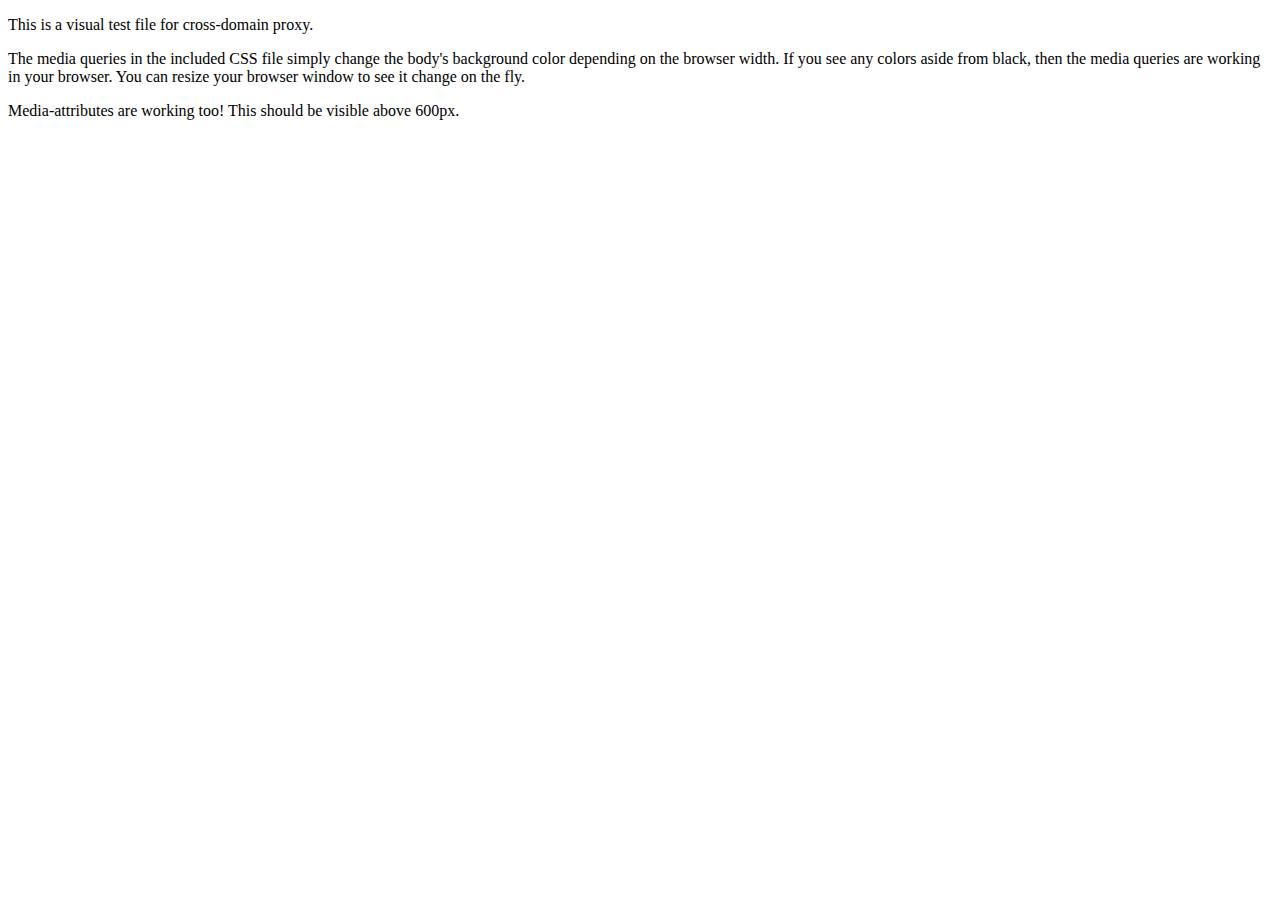
<file: bower_components/respond/cross-domain/example.html>
<!DOCTYPE html>
<html>
<head>
	<meta charset="utf-8" />
	<title>Respond JS Test Page</title>
	<link href="https://rawgithub.com/scottjehl/Respond/master/test/test.css" rel="stylesheet"/>
	<link href="https://rawgithub.com/scottjehl/Respond/master/test/test2.css" media="screen and (min-width: 600px)" rel="stylesheet"/>
	<script src="../dest/respond.src.js"></script>
	
	<!-- Respond.js proxy on external server -->
	<link href="https://rawgithub.com/scottjehl/Respond/master/cross-domain/respond-proxy.html" id="respond-proxy" rel="respond-proxy" />
	<link href="respond.proxy.gif" id="respond-redirect" rel="respond-redirect" />
	<script src="respond.proxy.js"></script>
</head> 
<body>
	<p>This is a visual test file for cross-domain proxy.</p>

	<p>The media queries in the included CSS file simply change the body's background color depending on the browser width. If you see any colors aside from black, then the media queries are working in your browser. You can resize your browser window to see it change on the fly.</p>


	<p id="attribute-test">Media-attributes are working too! This should be visible above 600px.</p>

</body>
</html>
</file>
<file: bower_components/velocity/test/qunit-1.14.0.css>
/*!
 * QUnit 1.14.0
 * http://qunitjs.com/
 *
 * Copyright 2013 jQuery Foundation and other contributors
 * Released under the MIT license
 * http://jquery.org/license
 *
 * Date: 2014-01-31T16:40Z
 */

/** Font Family and Sizes */

#qunit-tests, #qunit-header, #qunit-banner, #qunit-testrunner-toolbar, #qunit-userAgent, #qunit-testresult {
	font-family: "Helvetica Neue Light", "HelveticaNeue-Light", "Helvetica Neue", Calibri, Helvetica, Arial, sans-serif;
}

#qunit-testrunner-toolbar, #qunit-userAgent, #qunit-testresult, #qunit-tests li { font-size: small; }
#qunit-tests { font-size: smaller; }


/** Resets */

#qunit-tests, #qunit-header, #qunit-banner, #qunit-userAgent, #qunit-testresult, #qunit-modulefilter {
	margin: 0;
	padding: 0;
}


/** Header */

#qunit-header {
	padding: 0.5em 0 0.5em 1em;

	color: #8699A4;
	background-color: #0D3349;

	font-size: 1.5em;
	line-height: 1em;
	font-weight: 400;

	border-radius: 5px 5px 0 0;
}

#qunit-header a {
	text-decoration: none;
	color: #C2CCD1;
}

#qunit-header a:hover,
#qunit-header a:focus {
	color: #FFF;
}

#qunit-testrunner-toolbar label {
	display: inline-block;
	padding: 0 0.5em 0 0.1em;
}

#qunit-banner {
	height: 5px;
}

#qunit-testrunner-toolbar {
	padding: 0.5em 0 0.5em 2em;
	color: #5E740B;
	background-color: #EEE;
	overflow: hidden;
}

#qunit-userAgent {
	padding: 0.5em 0 0.5em 2.5em;
	background-color: #2B81AF;
	color: #FFF;
	text-shadow: rgba(0, 0, 0, 0.5) 2px 2px 1px;
}

#qunit-modulefilter-container {
	float: right;
}

/** Tests: Pass/Fail */

#qunit-tests {
	list-style-position: inside;
}

#qunit-tests li {
	padding: 0.4em 0.5em 0.4em 2.5em;
	border-bottom: 1px solid #FFF;
	list-style-position: inside;
}

#qunit-tests.hidepass li.pass, #qunit-tests.hidepass li.running  {
	display: none;
}

#qunit-tests li strong {
	cursor: pointer;
}

#qunit-tests li a {
	padding: 0.5em;
	color: #C2CCD1;
	text-decoration: none;
}
#qunit-tests li a:hover,
#qunit-tests li a:focus {
	color: #000;
}

#qunit-tests li .runtime {
	float: right;
	font-size: smaller;
}

.qunit-assert-list {
	margin-top: 0.5em;
	padding: 0.5em;

	background-color: #FFF;

	border-radius: 5px;
}

.qunit-collapsed {
	display: none;
}

#qunit-tests table {
	border-collapse: collapse;
	margin-top: 0.2em;
}

#qunit-tests th {
	text-align: right;
	vertical-align: top;
	padding: 0 0.5em 0 0;
}

#qunit-tests td {
	vertical-align: top;
}

#qunit-tests pre {
	margin: 0;
	white-space: pre-wrap;
	word-wrap: break-word;
}

#qunit-tests del {
	background-color: #E0F2BE;
	color: #374E0C;
	text-decoration: none;
}

#qunit-tests ins {
	background-color: #FFCACA;
	color: #500;
	text-decoration: none;
}

/*** Test Counts */

#qunit-tests b.counts                       { color: #000; }
#qunit-tests b.passed                       { color: #5E740B; }
#qunit-tests b.failed                       { color: #710909; }

#qunit-tests li li {
	padding: 5px;
	background-color: #FFF;
	border-bottom: none;
	list-style-position: inside;
}

/*** Passing Styles */

#qunit-tests li li.pass {
	color: #3C510C;
	background-color: #FFF;
	border-left: 10px solid #C6E746;
}

#qunit-tests .pass                          { color: #528CE0; background-color: #D2E0E6; }
#qunit-tests .pass .test-name               { color: #366097; }

#qunit-tests .pass .test-actual,
#qunit-tests .pass .test-expected           { color: #999; }

#qunit-banner.qunit-pass                    { background-color: #C6E746; }

/*** Failing Styles */

#qunit-tests li li.fail {
	color: #710909;
	background-color: #FFF;
	border-left: 10px solid #EE5757;
	white-space: pre;
}

#qunit-tests > li:last-child {
	border-radius: 0 0 5px 5px;
}

#qunit-tests .fail                          { color: #000; background-color: #EE5757; }
#qunit-tests .fail .test-name,
#qunit-tests .fail .module-name             { color: #000; }

#qunit-tests .fail .test-actual             { color: #EE5757; }
#qunit-tests .fail .test-expected           { color: #008000; }

#qunit-banner.qunit-fail                    { background-color: #EE5757; }


/** Result */

#qunit-testresult {
	padding: 0.5em 0.5em 0.5em 2.5em;

	color: #2B81AF;
	background-color: #D2E0E6;

	border-bottom: 1px solid #FFF;
}
#qunit-testresult .module-name {
	font-weight: 700;
}

/** Fixture */

#qunit-stage {
	position: absolute;
	top: -10000px;
	left: -10000px;
	width: 1000px;
	height: 1000px;
}
</file>
